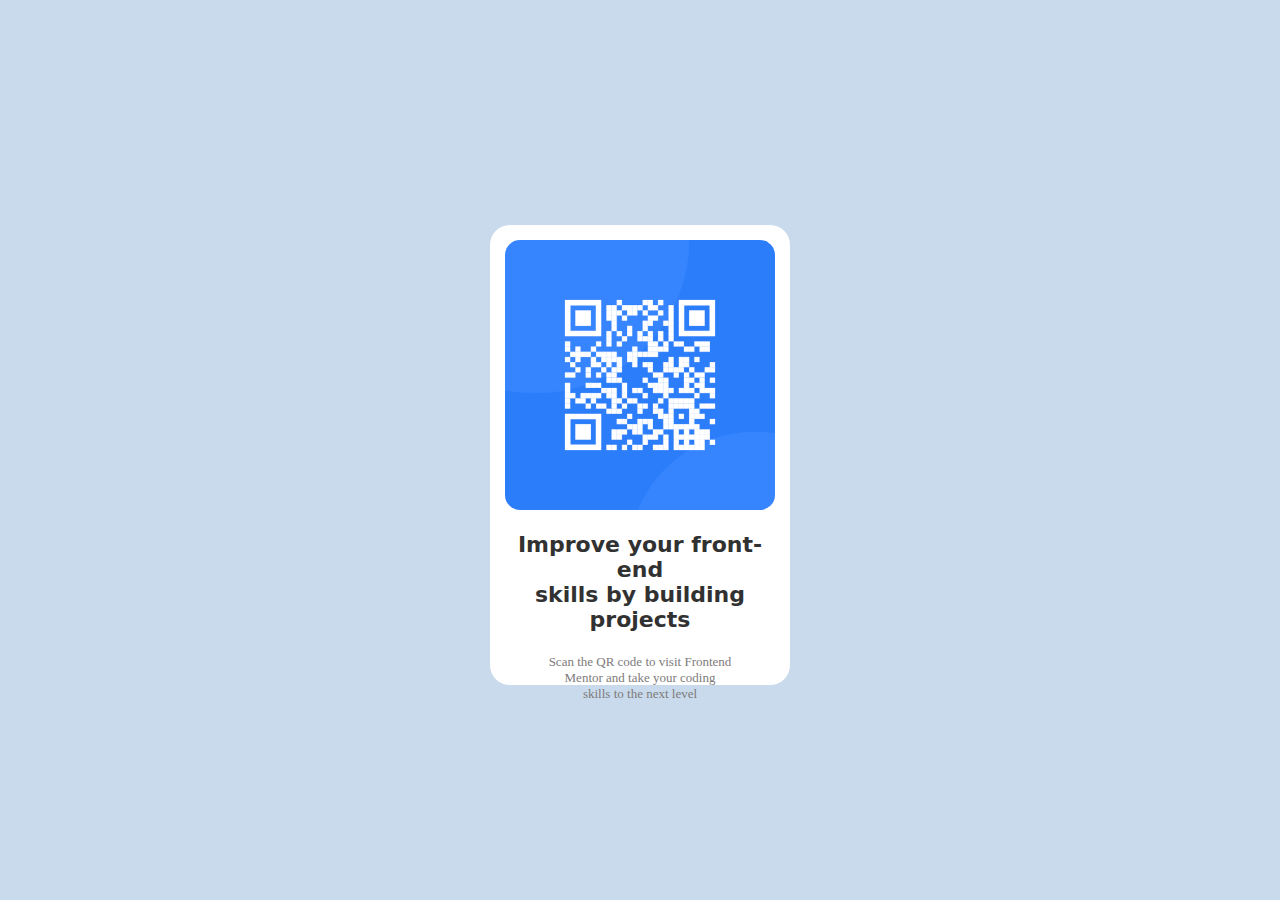
<file: index.html>
<!DOCTYPE html>
<html>
  <head>
    <title>QR CODE</title>
    <link rel="stylesheet" href="QRCODE.css">

  </head>
  <body>

    <div class="div1"> 
     <img src="qr-code-pequeno.png" alt="" class="img">
     <div>
      <p class="p1">Improve your front-end <br>skills by building projects</p>
      <p class="p2">Scan the QR code to visit Frontend <br> Mentor and take your coding <br> skills to  the next level</p>
     </div>






     </div>

  </body>
</html>
</file>
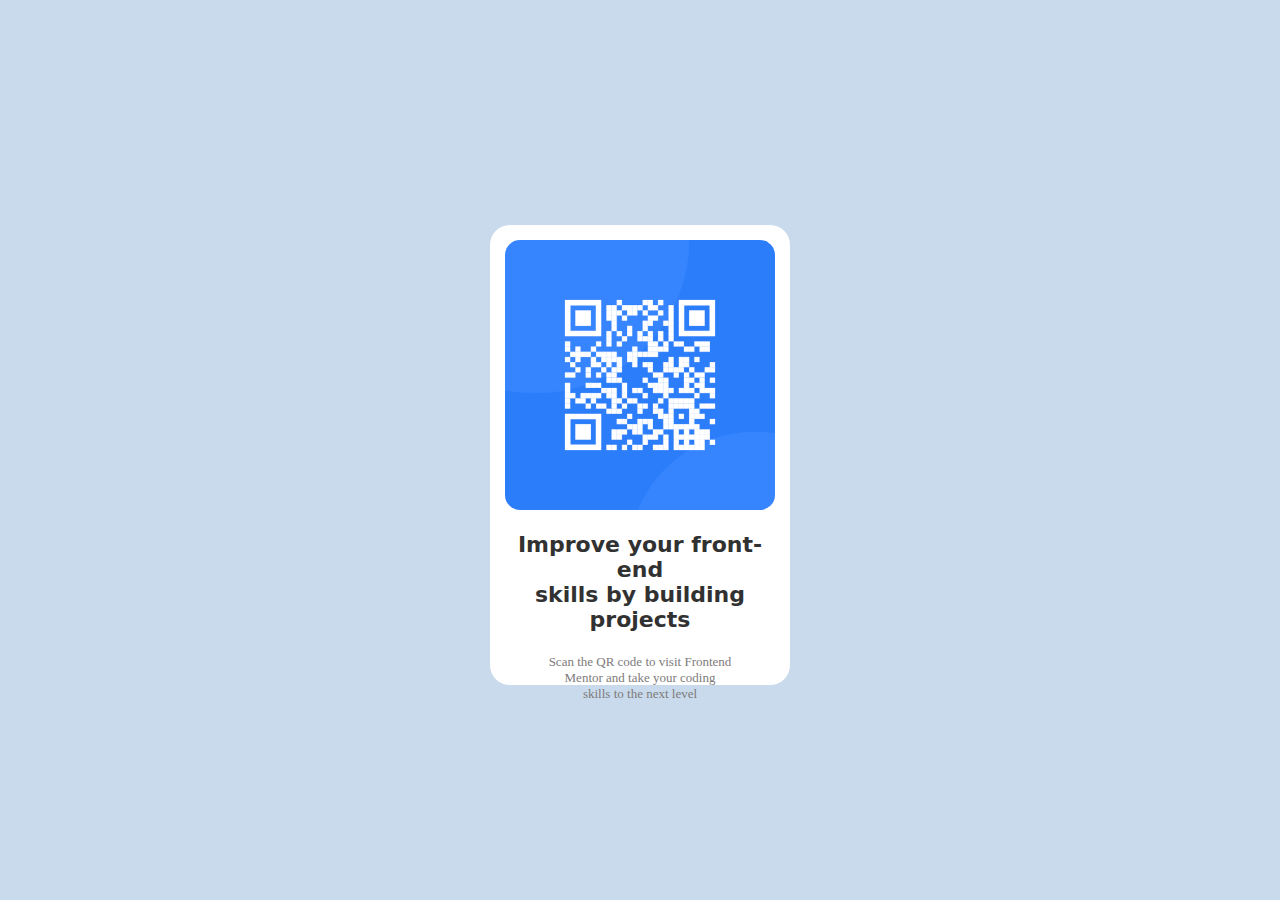
<file: QRCODE.html>
<!DOCTYPE html>
<html>
  <head>
    <title>QR CODE</title>
    <link rel="stylesheet" href="QRCODE.css">

  </head>
  <body>

    <div class="div1"> 
     <img src="qr-code-pequeno.png" alt="" class="img">
     <div>
      <p class="p1">Improve your front-end <br>skills by building projects</p>
      <p class="p2">Scan the QR code to visit Frontend <br> Mentor and take your coding <br> skills to  the next level</p>
     </div>






     </div>

  </body>
</html>
</file>
<file: QRCODE.css>
body{
background-color:rgb(200, 218, 235);
display:  flex;
align-items: center;
margin: 0px;
height: 100vh;
justify-content: center;

}

.div1{
background-color:rgb(255, 255, 255);
aspect-ratio: 3/4;
width: 270px;
height: 430px;
display: flex;
flex-direction: column;
justify-content: space-between;
border-radius: 20px;
align-items:center;
margin-top: 10px;
padding: 15px 15px 15px 15px;

}

.img{
  width: 270px;
  height: 270px;
  border-radius: 15px;
}

.p1{
  text-align: center;
  font-size: 22px;
  font-family:system-ui, -apple-system, BlinkMacSystemFont, 'Segoe UI', Roboto, Oxygen, Ubuntu, Cantarell, 'Open Sans', 'Helvetica Neue', sans-serif;
  font-style:inherit;
  font-weight:750;
    width: 100%;
    color: rgb(49, 49, 49);

}
.p2{
  text-align: center;
  font-size: small;
  font-weight:500;
  font-family:'Times New Roman', Times, serif;
  width: 100%;
  color: rgb(126, 123, 123);
}
</file>
